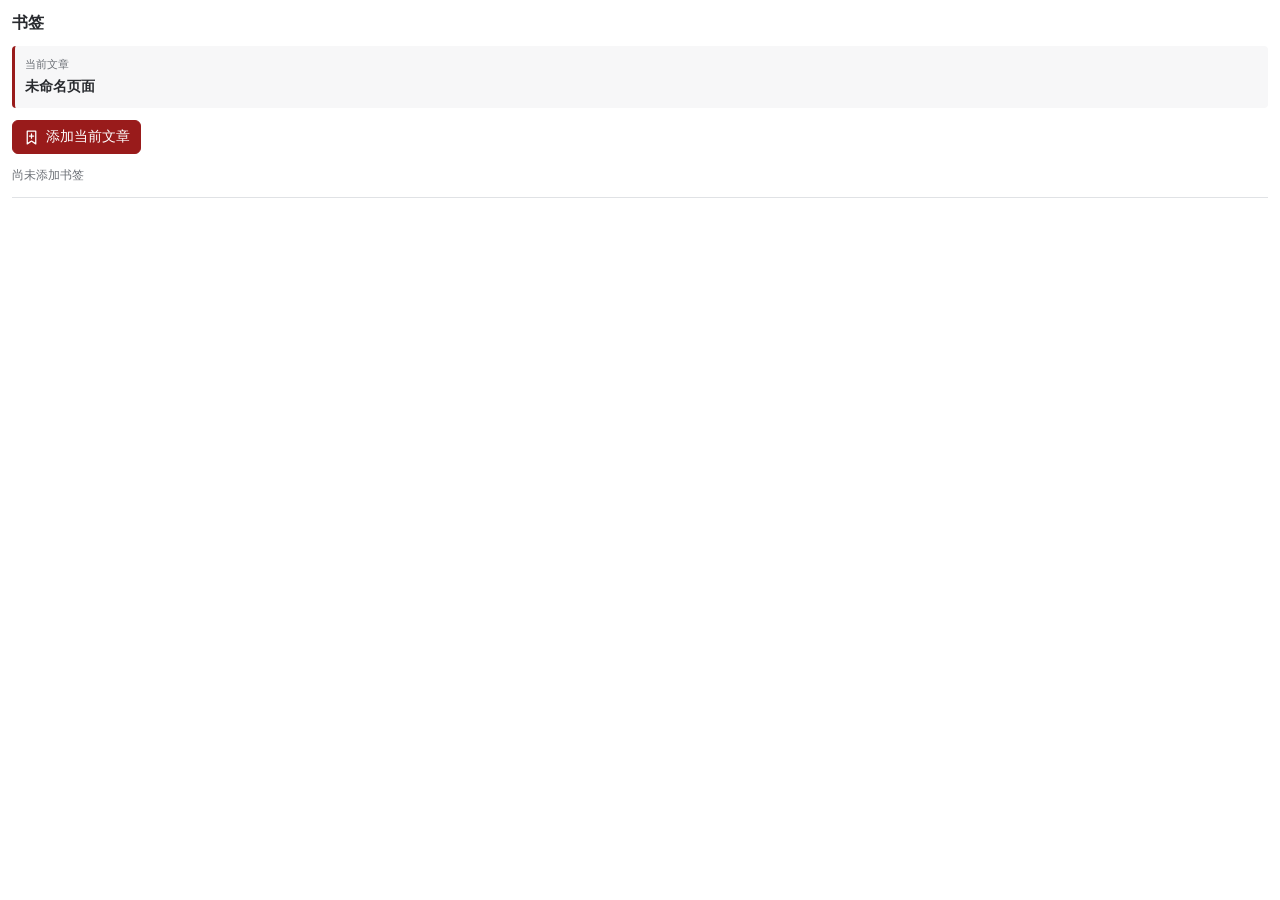
<file: webhelpbookmark.htm>
<!doctype html>
<html lang="zh-CN">
<head>
  <meta charset="utf-8">
  <meta name="viewport" content="width=device-width, initial-scale=1, viewport-fit=cover">
  <title>书签 - ($PROJECTTITLE$)</title>
  <script src="assets/webhelp-prepaint.js" data-webhelp-kind="nav"></script>
  <link rel="stylesheet" href="assets/webhelp-nav.css">
  <script src="assets/webhelp-bookmarks.js" defer></script>
</head>
<body class="nav-page panel-page bookmark-page">
  <main>
    <h1 class="panel-heading">书签</h1>
    <div class="bookmark-current">
      <span class="bookmark-current-label">当前文章</span>
      <strong class="bookmark-current-title" id="currentTopic">正在读取……</strong>
    </div>
    <button class="panel-button panel-button-primary" id="addBookmark" type="button">
      <svg viewBox="0 0 24 24" aria-hidden="true"><path d="M6 3h12v18l-6-4-6 4zM12 7v6M9 10h6"/></svg>
      添加当前文章
    </button>
    <p class="empty-message" id="bookmarkStatus" aria-live="polite"></p>
    <ul class="bookmark-list" id="bookmarkList"></ul>
  </main>
</body>
</html>
</file>
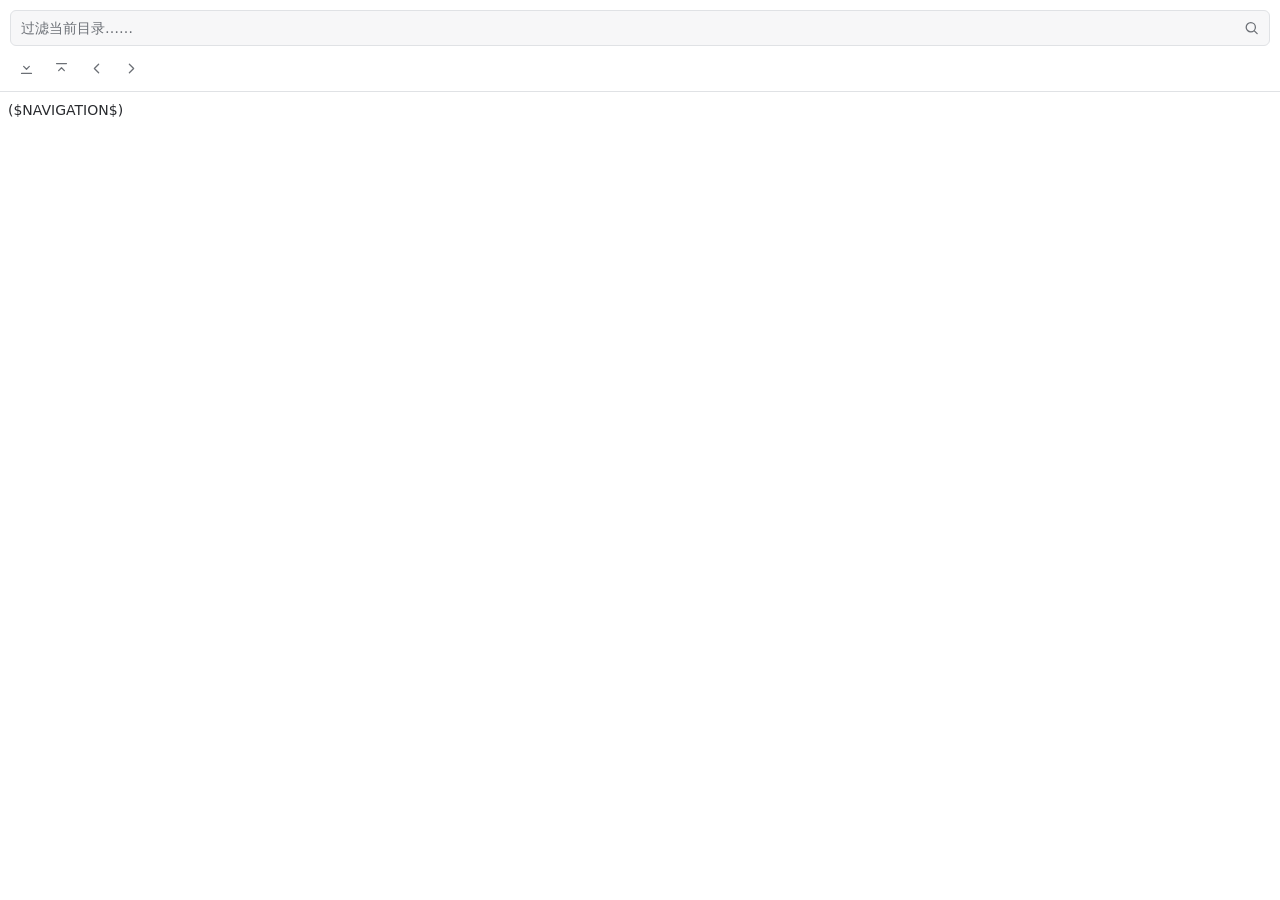
<file: webhelpcontents.htm>
<!doctype html>
<html lang="zh-CN">
<head>
  <meta charset="utf-8">
  <meta name="viewport" content="width=device-width, initial-scale=1, viewport-fit=cover">
  <title>目录 - ($PROJECTTITLE$)</title>
  <script src="assets/webhelp-prepaint.js" data-webhelp-kind="nav"></script>
  <link rel="stylesheet" href="assets/webhelp-nav.css">
  <script src="assets/webhelp-contents.js"></script>
</head>
<body class="nav-page contents-page">
  <section class="contents-tools" aria-label="目录工具">
    <div class="directory-filter">
      <label class="visually-hidden" for="directoryFilter">过滤当前目录</label>
      <input id="directoryFilter" type="search" placeholder="过滤当前目录……" autocomplete="off">
      <svg viewBox="0 0 24 24" aria-hidden="true"><circle cx="11" cy="11" r="6.5"/><path d="m16 16 4 4"/></svg>
    </div>
    <div class="tree-actions">
      <button id="expandSelectedButton" type="button" aria-label="展开当前项" title="展开当前项的下一级">
        <svg viewBox="0 0 24 24" aria-hidden="true"><path d="m8 9 4 4 4-4M5 19h14"/></svg>
      </button>
      <button id="collapseAllButton" type="button" aria-label="全部收起" title="收起所有目录项">
        <svg viewBox="0 0 24 24" aria-hidden="true"><path d="m8 15 4-4 4 4M5 5h14"/></svg>
      </button>
      <button id="previousTopicButton" type="button" aria-label="后退" title="后退">
        <svg viewBox="0 0 24 24" aria-hidden="true"><path d="m15 18-6-6 6-6"/></svg>
      </button>
      <button id="nextTopicButton" type="button" aria-label="前进" title="前进">
        <svg viewBox="0 0 24 24" aria-hidden="true"><path d="m9 18 6-6-6-6"/></svg>
      </button>
      <span class="filter-count" id="filterCount" aria-live="polite"></span>
    </div>
  </section>

  <div class="navigation-scroll" id="navigationScroll">
    <div class="navigation-loading" id="loading">正在生成目录……</div>
    <nav class="navigation-tree" id="navigationTree" aria-label="内容目录">
      ($NAVIGATION$)
    </nav>
  </div>
</body>
</html>
</file>
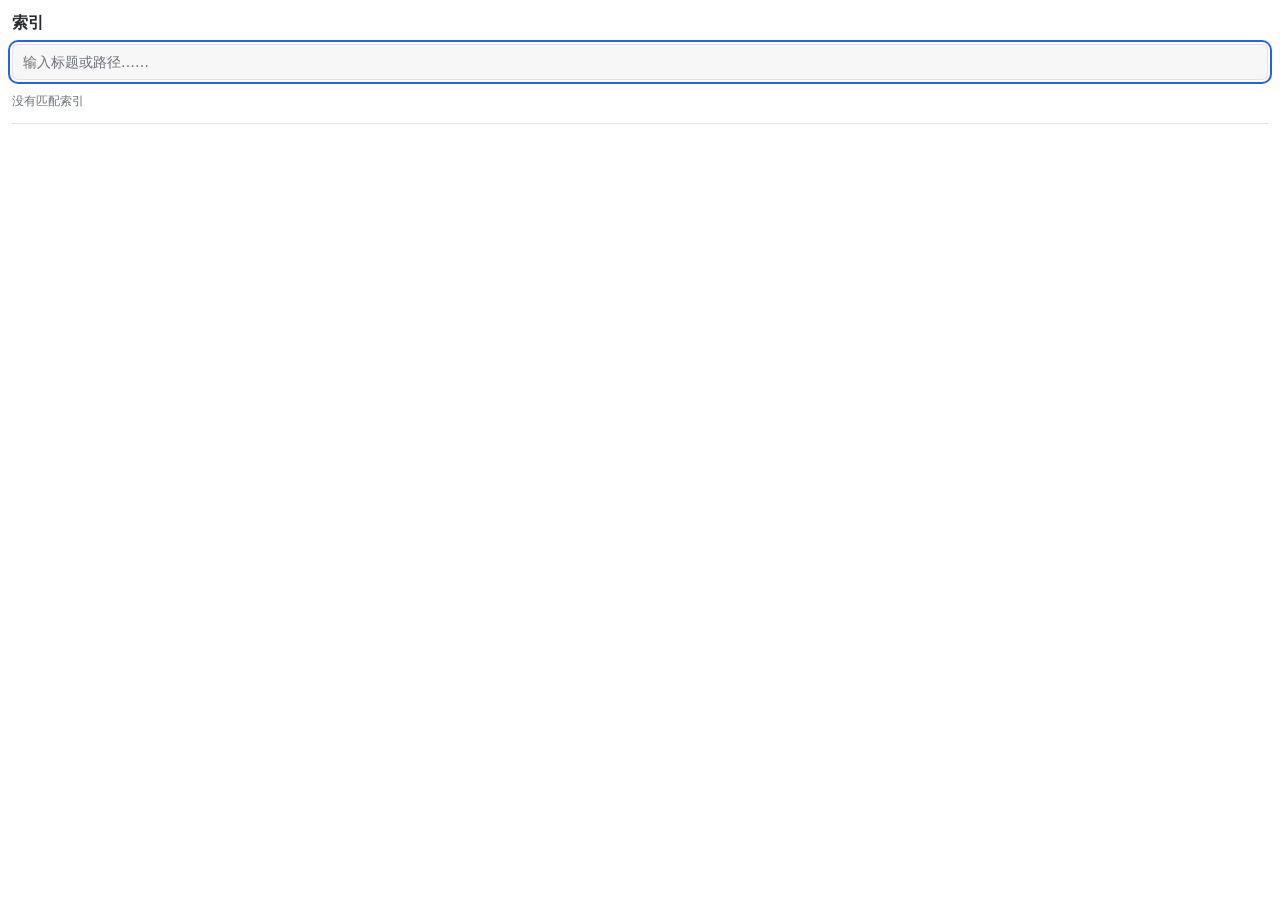
<file: webhelpindex.htm>
<!doctype html>
<html lang="zh-CN">
<head>
  <meta charset="utf-8">
  <meta name="viewport" content="width=device-width, initial-scale=1, viewport-fit=cover">
  <title>索引 - ($PROJECTTITLE$)</title>
  <script src="assets/webhelp-prepaint.js" data-webhelp-kind="nav"></script>
  <link rel="stylesheet" href="assets/webhelp-nav.css">
  <script src="assets/webhelp-index.js" defer></script>
</head>
<body class="nav-page panel-page index-page">
  <main>
    <h1 class="panel-heading">索引</h1>
    <label class="visually-hidden" for="indexFilter">过滤索引</label>
    <input class="panel-input" id="indexFilter" type="search" placeholder="输入标题或路径……" autocomplete="off">
    <p class="panel-description" id="indexStatus" aria-live="polite">正在整理索引……</p>
    <ul class="index-list" id="indexList"></ul>
    <div id="indexSource" hidden>($INDEXLIST$)</div>
  </main>
</body>
</html>
</file>
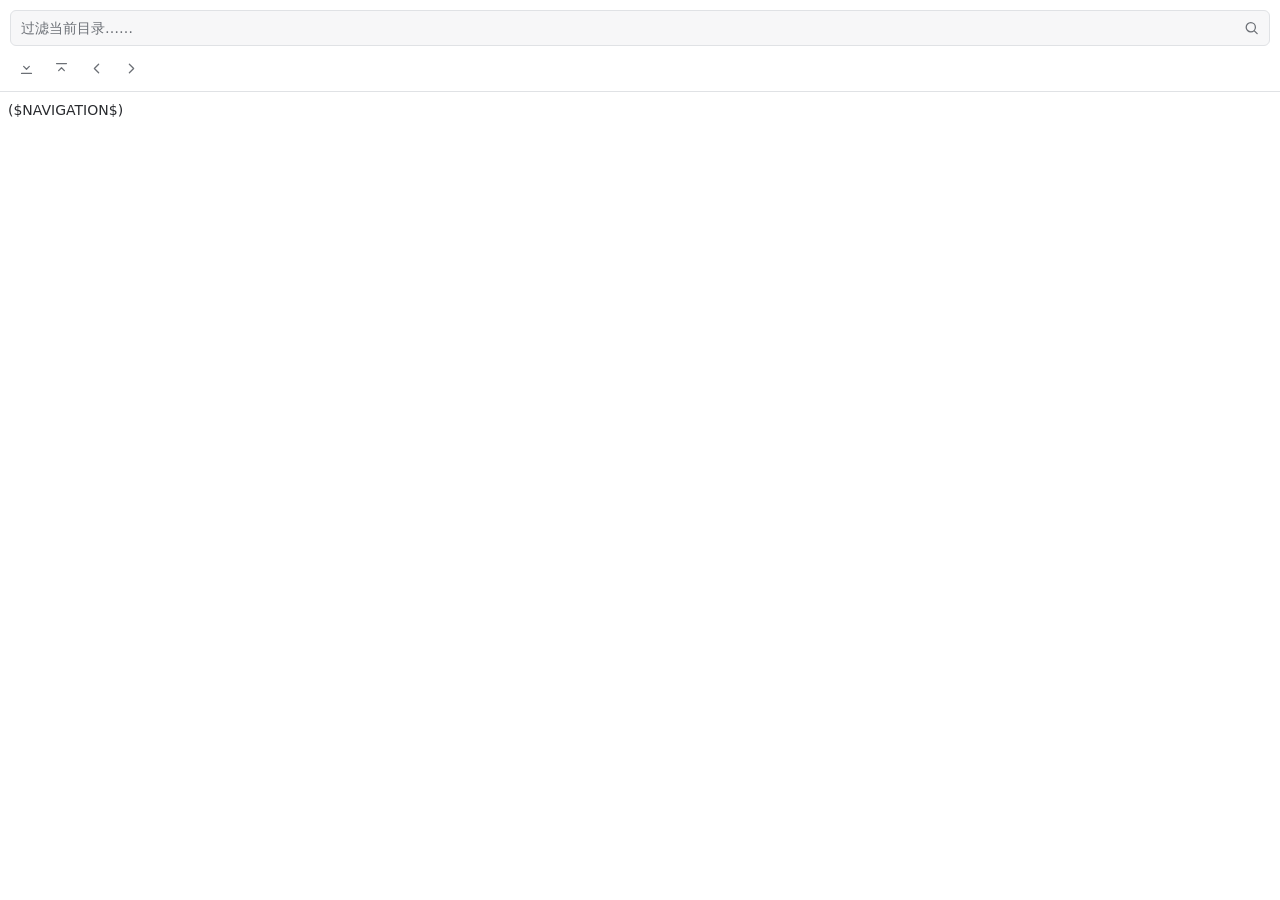
<file: webhelpleft.htm>
<!doctype html>
<html lang="zh-CN">
<head>
  <meta charset="utf-8">
  <meta name="viewport" content="width=device-width, initial-scale=1, viewport-fit=cover">
  <meta http-equiv="refresh" content="0; url=webhelpcontents.htm">
  <title>目录 - ($PROJECTTITLE$)</title>
  <link rel="stylesheet" href="assets/webhelp-compat.css">
</head>
<body>
  <p class="compat-message"><a href="webhelpcontents.htm">打开文档目录</a></p>
</body>
</html>
</file>
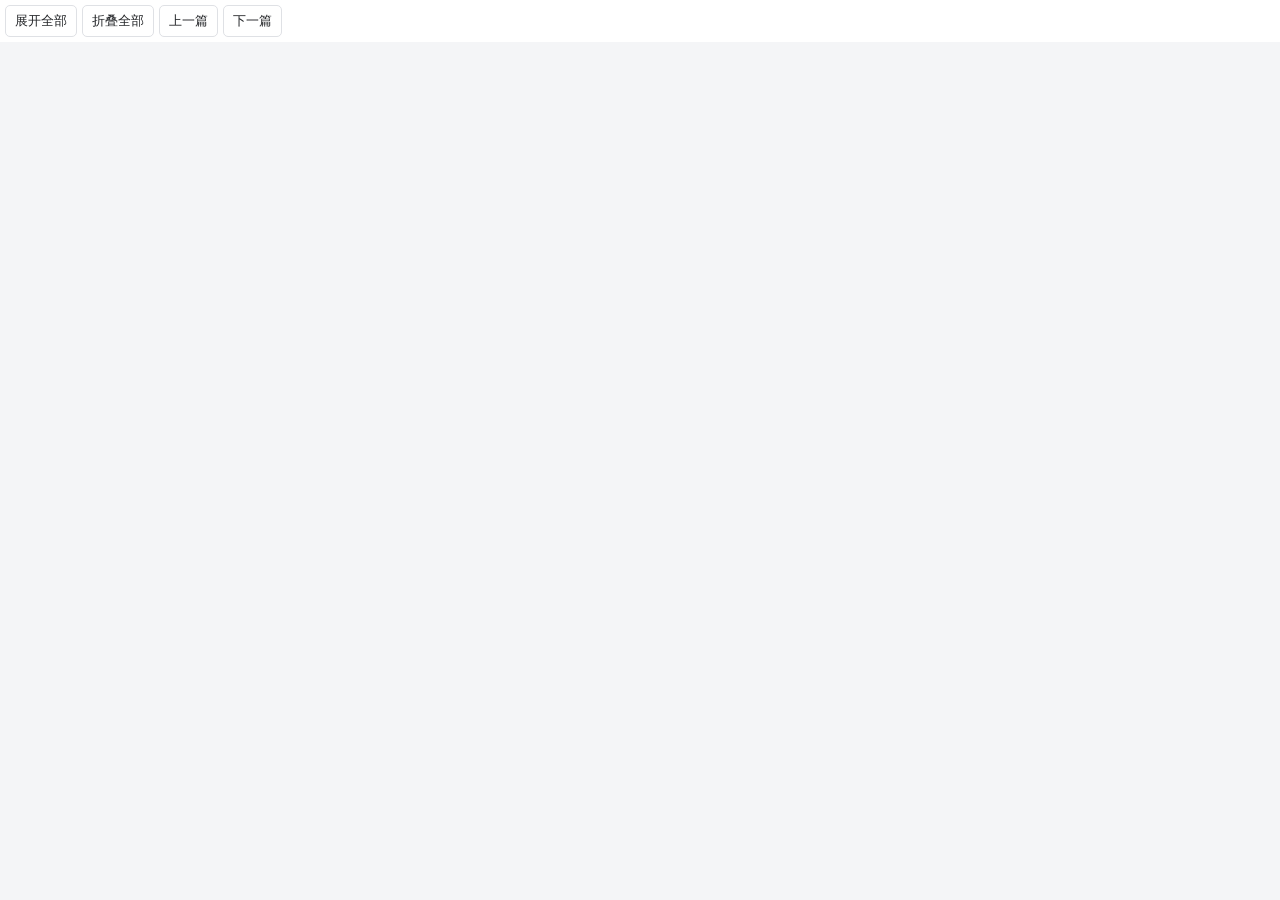
<file: webhelptoolbar.htm>
<!doctype html>
<html lang="zh-CN">
<head>
  <meta charset="utf-8">
  <meta name="viewport" content="width=device-width, initial-scale=1">
  <title>目录工具 - ($PROJECTTITLE$)</title>
  <link rel="stylesheet" href="assets/webhelp-compat.css">
</head>
<body>
  <nav class="compat-toolbar" aria-label="目录工具">
    <button type="button" data-action="showAll">展开全部</button>
    <button type="button" data-action="collapseAll">折叠全部</button>
    <button type="button" data-action="previous">上一篇</button>
    <button type="button" data-action="next">下一篇</button>
  </nav>
  <script>
  (function () {
    "use strict";
    document.querySelector(".compat-toolbar").addEventListener("click", function (event) {
      var button = event.target.closest("button[data-action]");
      if (!button) return;
      try {
        var tree = parent.tree || parent.frames.tree;
        if (!tree) return;
        if (button.dataset.action === "showAll") tree.showAll();
        if (button.dataset.action === "collapseAll") tree.collapseAll();
        if (button.dataset.action === "previous") tree.clickNode(tree.LastSelected - 1);
        if (button.dataset.action === "next") tree.clickNode(tree.LastSelected + 1);
      } catch (error) {}
    });
  })();
  </script>
</body>
</html>
</file>
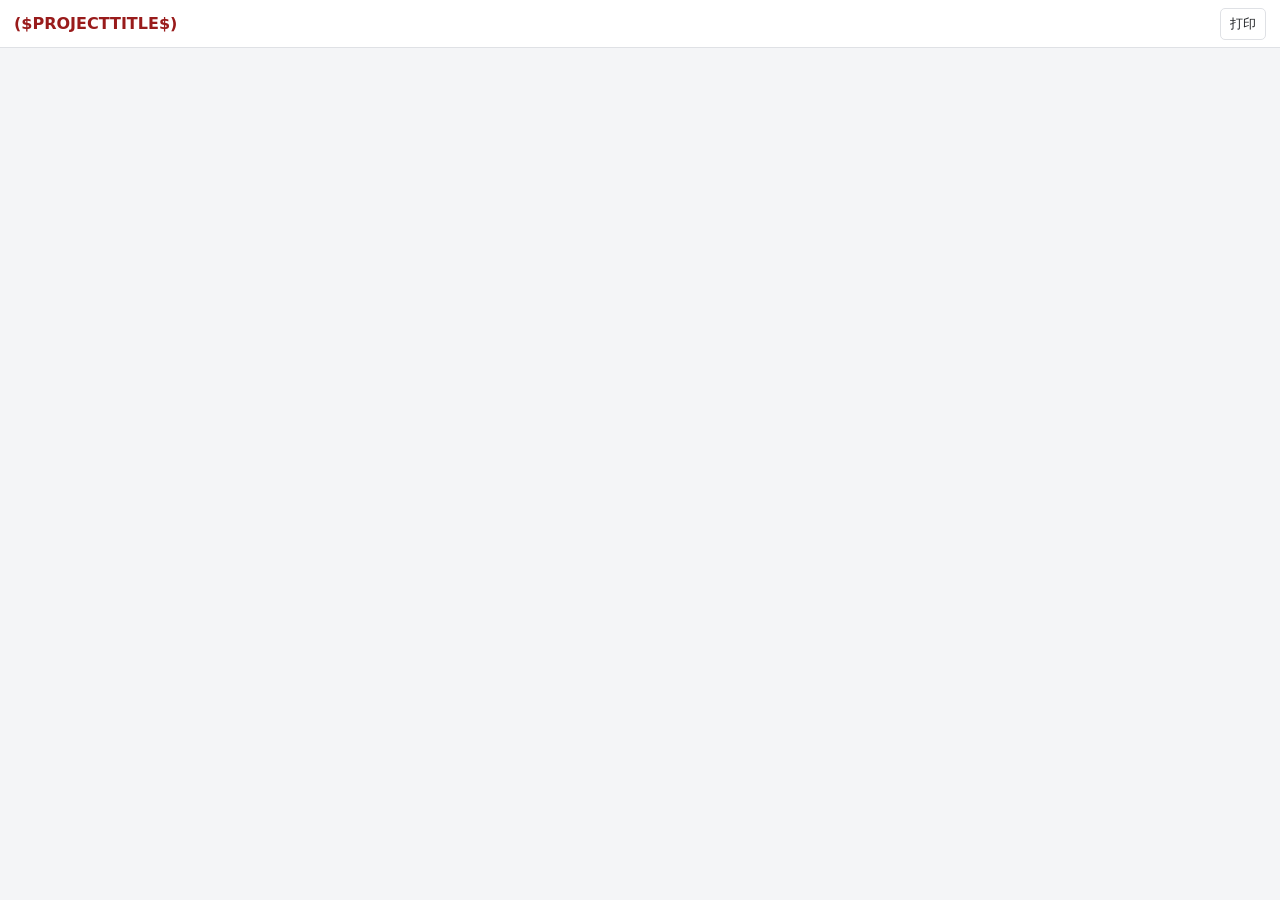
<file: webhelptop.htm>
<!doctype html>
<html lang="zh-CN">
<head>
  <meta charset="utf-8">
  <meta name="viewport" content="width=device-width, initial-scale=1">
  <title>($PROJECTTITLE$)</title>
  <link rel="stylesheet" href="assets/webhelp-compat.css">
</head>
<body>
  <header class="compat-header" style="--legacy-back-color: ($BACKCOLOR$); --legacy-font-color: ($FONTCOLOR$);">
    <span>($PROJECTTITLE$)</span>
    <button id="compatPrint" type="button">打印</button>
  </header>
  <script>
  document.getElementById("compatPrint").addEventListener("click", function () {
    try { parent.main.content.focus(); parent.main.content.print(); } catch (error) { window.print(); }
  });
  </script>
</body>
</html>
</file>
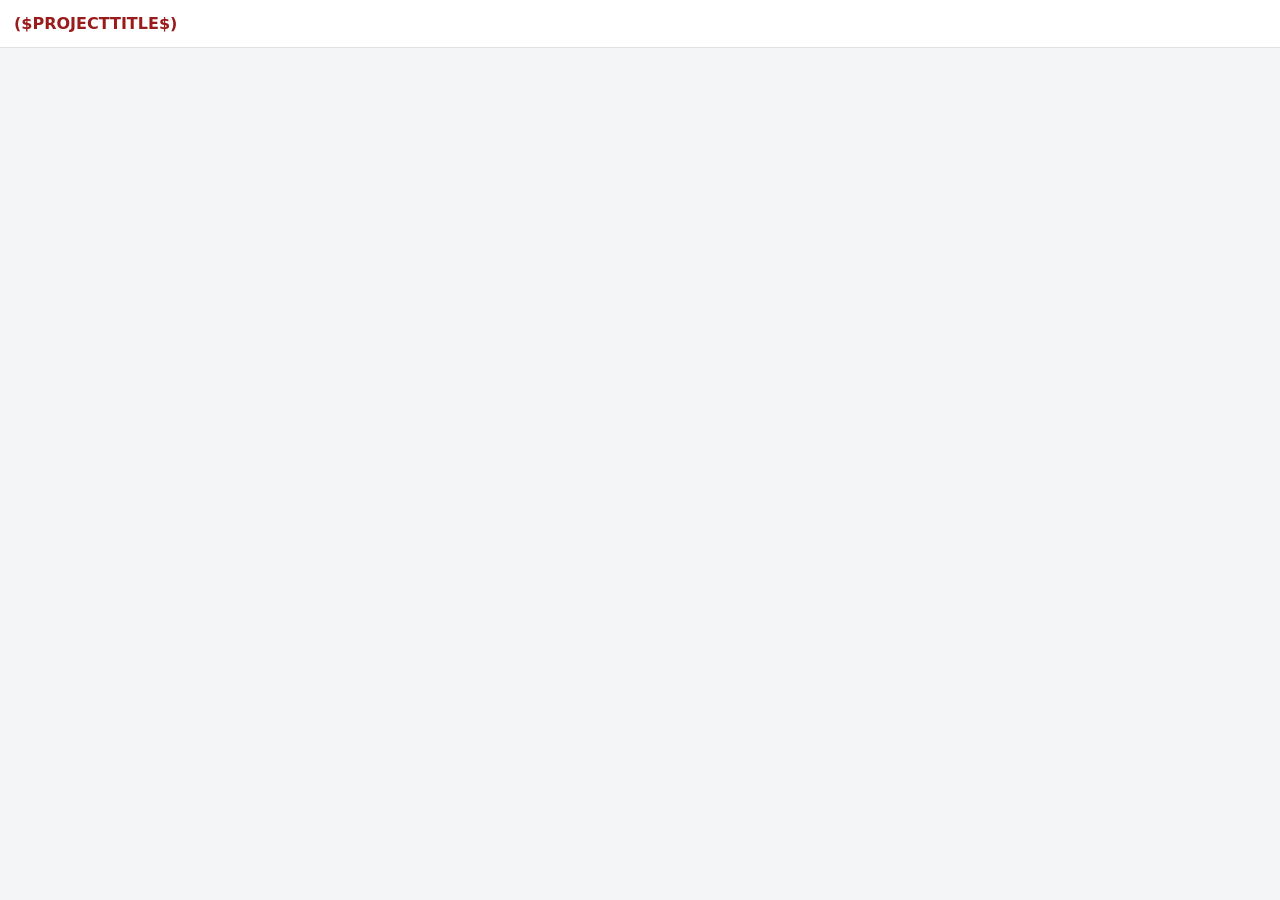
<file: webhelptoph.htm>
<!doctype html>
<html lang="zh-CN">
<head>
  <meta charset="utf-8">
  <meta name="viewport" content="width=device-width, initial-scale=1">
  <title>($PROJECTTITLE$)</title>
  <link rel="stylesheet" href="assets/webhelp-compat.css">
</head>
<body>
  <header class="compat-header" style="--legacy-back-color: ($BACKCOLOR$); --legacy-font-color: ($FONTCOLOR$);">
    <span>($PROJECTTITLE$)</span>
  </header>
</body>
</html>
</file>
<file: assets/webhelp-nav.css>
:root {
  --nav-bg: #ffffff;
  --nav-surface: #f7f7f8;
  --nav-hover: #f0f1f3;
  --nav-text: #292b2f;
  --nav-muted: #6c7076;
  --nav-border: #e0e2e5;
  --nav-accent: #991b1b;
  --nav-accent-soft: #fbeaea;
  --nav-link: #1d5fa7;
  --nav-focus: #2563eb;
  --scrollbar-thumb: rgba(41, 43, 47, 0.26);
  --scrollbar-thumb-hover: rgba(41, 43, 47, 0.42);
  --scrollbar-track: transparent;
  --webhelp-ui-font-size: 14px;
  color-scheme: light;
}

:root[data-webhelp-theme="dark"] {
  --nav-bg: #17191c;
  --nav-surface: #1e2125;
  --nav-hover: #272b30;
  --nav-text: #e7e9ec;
  --nav-muted: #a7acb3;
  --nav-border: #34383e;
  --nav-accent: #df6b6b;
  --nav-accent-soft: #3a2022;
  --nav-link: #72a7e4;
  --nav-focus: #72a7ff;
  --scrollbar-thumb: rgba(231, 233, 236, 0.3);
  --scrollbar-thumb-hover: rgba(231, 233, 236, 0.48);
  --scrollbar-track: transparent;
  color-scheme: dark;
}

html,
body,
* {
  scrollbar-color: var(--scrollbar-thumb) var(--scrollbar-track);
  scrollbar-width: thin;
}

*::-webkit-scrollbar {
  width: 6px;
  height: 6px;
}

*::-webkit-scrollbar-track {
  background: var(--scrollbar-track);
}

*::-webkit-scrollbar-button {
  display: none;
  width: 0;
  height: 0;
}

*::-webkit-scrollbar-thumb {
  min-height: 24px;
  background: var(--scrollbar-thumb);
  border: 1px solid transparent;
  border-radius: 999px;
  background-clip: padding-box;
}

*::-webkit-scrollbar-thumb:hover {
  background: var(--scrollbar-thumb-hover);
}

*::-webkit-scrollbar-corner {
  background: transparent;
}

* {
  box-sizing: border-box;
}

html,
body {
  min-width: 0;
  min-height: 100%;
  margin: 0;
}

html {
  background: #ffffff;
  background: var(--nav-bg);
}

body {
  color: #292b2f;
  background: #ffffff;
  color: var(--nav-text);
  background: var(--nav-bg);
  font-family: "Microsoft YaHei", "PingFang SC", "Noto Sans CJK SC", "Segoe UI", system-ui, sans-serif;
  font-size: var(--webhelp-ui-font-size, 14px);
  line-height: 1.55;
}

button,
input,
select {
  font: inherit;
}

button:focus-visible,
input:focus-visible,
select:focus-visible,
a:focus-visible,
[tabindex]:focus-visible {
  outline: 2px solid var(--nav-focus);
  outline-offset: 2px;
}

.visually-hidden {
  position: absolute;
  width: 1px;
  height: 1px;
  padding: 0;
  margin: -1px;
  overflow: hidden;
  clip: rect(0, 0, 0, 0);
  white-space: nowrap;
  border: 0;
}

button {
  color: inherit;
}

.nav-page {
  min-height: 100vh;
}

.contents-page {
  display: flex;
  flex-direction: column;
  height: 100vh;
  min-height: 0;
  overflow: hidden;
}

.contents-tools {
  flex: 0 0 auto;
  padding: 10px 10px 8px;
  border-bottom: 1px solid var(--nav-border);
}

.directory-filter {
  position: relative;
}

.directory-filter svg {
  position: absolute;
  top: 50%;
  right: 10px;
  width: 17px;
  height: 17px;
  color: var(--nav-muted);
  fill: none;
  stroke: currentColor;
  stroke-width: 1.8;
  stroke-linecap: round;
  transform: translateY(-50%);
  pointer-events: none;
}

.directory-filter input,
.panel-input {
  width: 100%;
  height: 36px;
  padding: 0 34px 0 10px;
  color: var(--nav-text);
  background: var(--nav-surface);
  border: 1px solid var(--nav-border);
  border-radius: 6px;
}

.directory-filter input::placeholder,
.panel-input::placeholder {
  color: var(--nav-muted);
}

.tree-actions {
  display: flex;
  align-items: center;
  gap: 3px;
  margin-top: 7px;
}

.tree-actions button {
  display: inline-grid;
  place-items: center;
  width: 32px;
  height: 30px;
  padding: 0;
  color: var(--nav-muted);
  background: transparent;
  border: 1px solid transparent;
  border-radius: 5px;
  cursor: pointer;
}

.tree-actions button:hover {
  color: var(--nav-text);
  background: var(--nav-hover);
}

.tree-actions svg,
.panel-button svg {
  width: 17px;
  height: 17px;
  fill: none;
  stroke: currentColor;
  stroke-width: 1.8;
  stroke-linecap: round;
  stroke-linejoin: round;
}

.filter-count {
  min-width: 0;
  margin-left: auto;
  overflow: hidden;
  color: var(--nav-muted);
  font-size: 11px;
  text-overflow: ellipsis;
  white-space: nowrap;
}

.navigation-scroll {
  flex: 1 1 auto;
  min-height: 0;
  padding: 8px 8px 24px;
  overflow: auto;
  overscroll-behavior: contain;
  scrollbar-gutter: stable;
  -webkit-overflow-scrolling: touch;
}

.navigation-loading {
  padding: 12px 8px;
  color: var(--nav-muted);
  font-size: 12px;
}

.navigation-tree,
.navigation-tree div {
  font-family: inherit;
  font-size: var(--webhelp-ui-font-size, 14px);
}

.navigation-tree > div {
  min-width: 0;
}

.nav-node {
  position: relative;
  min-width: 0;
}

.nav-node[hidden] {
  display: none;
}

.nav-node > a {
  color: var(--nav-text);
  text-decoration: none;
}

.nav-node > a:first-child:not(:last-of-type),
.nav-node > a.nav-disclosure {
  position: absolute;
  top: 2px;
  left: 0;
  z-index: 2;
  display: grid;
  place-items: center;
  width: 28px;
  height: 28px;
  color: var(--nav-muted);
  border: 1px solid transparent;
  border-radius: 7px;
  cursor: pointer;
  transition: color 120ms ease, background-color 120ms ease, border-color 120ms ease;
}

.nav-node > a:first-child:not(:last-of-type):hover,
.nav-node > a.nav-disclosure:hover {
  color: var(--nav-text);
  background: var(--nav-hover);
  border-color: var(--nav-border);
}

.nav-node > a:first-child:not(:last-of-type) > img,
.nav-node > a.nav-disclosure > img {
  display: none !important;
}

.nav-node > a:first-child:not(:last-of-type)::before,
.nav-node > a.nav-disclosure::before {
  width: 8px;
  height: 8px;
  border-right: 2px solid currentColor;
  border-bottom: 2px solid currentColor;
  content: "";
  transform: translateX(-1px) rotate(-45deg);
  transition: transform 120ms ease;
}

.nav-node > a:first-child:not(:last-of-type)[aria-expanded="true"]::before,
.nav-node > a.nav-disclosure[aria-expanded="true"]::before {
  transform: translate(-1px, -1px) rotate(45deg);
}

.nav-node > a:last-of-type {
  position: relative;
  display: flex;
  align-items: flex-start;
  width: 100%;
  min-height: 32px;
  padding: 5px 7px 5px 32px;
  border-radius: 5px;
  line-height: 1.5;
}

.nav-node > a:last-of-type::before {
  position: absolute;
  top: 9px;
  left: 10px;
  width: 11px;
  height: 13px;
  border: 1.3px solid var(--nav-muted);
  border-radius: 1px;
  content: "";
}

.nav-node > a:last-of-type::after {
  position: absolute;
  top: 11px;
  left: 17px;
  width: 4px;
  height: 4px;
  background: var(--nav-bg);
  border-bottom: 1.3px solid var(--nav-muted);
  border-left: 1.3px solid var(--nav-muted);
  content: "";
}

/* Parent rows use disclosure arrow as their only leading affordance. */
.nav-node > a:first-child:not(:last-of-type) + a:last-of-type::before,
.nav-node > a:first-child:not(:last-of-type) + a:last-of-type::after {
  display: none;
}

.nav-node > a:last-of-type:hover {
  background: var(--nav-hover);
}

.nav-node > a.is-selected,
.nav-node > a:has(.selected) {
  color: var(--nav-accent);
  background: var(--nav-accent-soft);
}

.nav-node > a.is-selected::before,
.nav-node > a:has(.selected)::before {
  border-color: var(--nav-accent);
}

.nav-node > a.is-selected::after,
.nav-node > a:has(.selected)::after {
  border-color: var(--nav-accent);
}

.nav-node > a.is-selected span,
.nav-node > a:has(.selected) span {
  font-weight: 600;
}

.nav-node.bookshelf-focused > a:last-of-type {
  color: var(--nav-accent);
  background: color-mix(in srgb, var(--nav-accent) 9%, var(--nav-surface));
  box-shadow: inset 3px 0 0 var(--nav-accent);
}

.nav-node.bookshelf-focused > a:last-of-type span {
  font-weight: 650;
}

.nav-node > a.is-selected {
  box-shadow: inset 3px 0 var(--nav-accent);
}

.nav-node .p {
  display: none;
}

.nav-node span {
  min-width: 0;
  overflow-wrap: anywhere;
}

.selected,
.unselected {
  padding: 0;
  font-weight: inherit;
}

.panel-page {
  min-height: 100vh;
  padding: 12px 12px calc(24px + env(safe-area-inset-bottom));
}

.panel-heading {
  margin: 0 0 10px;
  font-size: 16px;
  line-height: 1.4;
}

.panel-description,
.empty-message {
  color: var(--nav-muted);
  font-size: 12px;
}

.panel-input {
  padding-right: 10px;
}

.index-list,
.bookmark-list {
  margin: 10px 0 0;
  padding: 0;
  list-style: none;
  border-top: 1px solid var(--nav-border);
}

.index-list li,
.bookmark-list li {
  border-bottom: 1px solid var(--nav-border);
}

.bookmark-list li {
  display: grid;
  grid-template-columns: minmax(0, 1fr) 34px;
  align-items: center;
}

.index-list a,
.bookmark-link {
  display: block;
  width: 100%;
  padding: 9px 8px;
  overflow-wrap: anywhere;
  color: var(--nav-text);
  background: transparent;
  border: 0;
  text-align: left;
  text-decoration: none;
  cursor: pointer;
}

.index-list a:hover,
.bookmark-link:hover,
.index-list a[aria-current="true"],
.bookmark-link[aria-current="true"] {
  color: var(--nav-accent);
  background: var(--nav-accent-soft);
}

.bookmark-remove {
  display: grid;
  place-items: center;
  width: 30px;
  height: 30px;
  padding: 0;
  color: var(--nav-muted);
  background: transparent;
  border: 0;
  border-radius: 5px;
  font-size: 20px;
  line-height: 1;
  cursor: pointer;
}

.bookmark-remove:hover {
  color: var(--nav-accent);
  background: var(--nav-accent-soft);
}

.index-path {
  display: block;
  margin-top: 2px;
  overflow: hidden;
  color: var(--nav-muted);
  font-size: 11px;
  text-overflow: ellipsis;
  white-space: nowrap;
}

.panel-actions {
  display: flex;
  gap: 7px;
  margin-top: 10px;
}

.panel-button {
  display: inline-flex;
  align-items: center;
  justify-content: center;
  gap: 6px;
  min-height: 34px;
  padding: 0 10px;
  color: var(--nav-text);
  background: var(--nav-surface);
  border: 1px solid var(--nav-border);
  border-radius: 6px;
  cursor: pointer;
}

.panel-button:hover {
  background: var(--nav-hover);
}

.panel-button-primary {
  color: #ffffff;
  background: #991b1b;
  border-color: #991b1b;
}

.panel-button-primary:hover {
  background: #7f1515;
}

.bookmark-current {
  margin: 12px 0;
  padding: 10px;
  background: var(--nav-surface);
  border-left: 3px solid var(--nav-accent);
  border-radius: 4px;
}

.bookmark-current-label {
  display: block;
  margin-bottom: 3px;
  color: var(--nav-muted);
  font-size: 11px;
}

.bookmark-current-title {
  display: block;
  overflow: hidden;
  text-overflow: ellipsis;
  white-space: nowrap;
}

#indexSource {
  display: none;
}

/* Maintained API search page is copied from 5echmweb_search at build time. */
body .search-container,
body .results-wrapper {
  margin: 0;
  padding: 12px;
  color: var(--nav-text);
  background: var(--nav-bg);
  border: 0;
  border-radius: 0;
  box-shadow: none;
}

body .search-title {
  color: var(--nav-text);
  font-size: 16px;
}

body #keyword,
body .filter-select {
  color: var(--nav-text);
  background: var(--nav-surface);
  border-color: var(--nav-border);
  border-radius: 6px;
}

body #keyword:focus,
body .filter-select:focus {
  background: var(--nav-bg);
  border-color: var(--nav-focus);
  box-shadow: 0 0 0 2px color-mix(in srgb, var(--nav-focus) 18%, transparent);
}

body .options-row,
body .filter-label,
body .checkbox-label {
  color: var(--nav-muted);
}

body .filter-item {
  min-width: 0;
  flex: 1 1 150px;
}

body .filter-select {
  min-width: 0;
  max-width: 100%;
}

body .checkbox-label input {
  accent-color: var(--nav-accent);
}

body .btn {
  min-height: 34px;
  padding: 7px 10px;
  border-radius: 6px;
}

body .btn-primary {
  color: #ffffff;
  background: #991b1b;
}

body .btn-primary:hover {
  background: #7f1515;
}

body .btn-secondary {
  color: var(--nav-accent);
  background: var(--nav-accent-soft);
}

body .btn-ghost {
  color: var(--nav-link);
}

body .results-wrapper {
  padding-top: 4px;
}

body .results-info {
  color: var(--nav-accent);
  background: var(--nav-accent-soft);
  border-radius: 5px;
}

body .results-list-container {
  border-color: var(--nav-border);
  border-radius: 6px;
}

body .results-header {
  color: var(--nav-muted);
  background: var(--nav-surface);
}

body .results-list {
  max-height: none;
}

body .result-item {
  color: var(--nav-text);
  border-color: var(--nav-border);
}

body .result-item:hover {
  background: var(--nav-hover);
}

body .result-item.selected {
  background: var(--nav-accent-soft);
  border-left-color: var(--nav-accent);
}

body .result-title-text {
  color: var(--nav-text);
}

body .result-rank {
  color: var(--nav-accent);
  background: var(--nav-accent-soft);
}

body .result-meta,
body .empty-state {
  color: var(--nav-muted);
}

body .result-snippet {
  grid-column: 1 / -1;
  margin: 5px 0 0;
  color: var(--nav-muted);
  font-size: 12px;
  line-height: 1.55;
}

body .result-title-text mark,
body .result-snippet mark {
  padding: 0 1px;
  color: inherit;
  background: #fde68a;
}

body .search-help-bubble {
  color: var(--nav-text);
  background: var(--nav-surface);
  border-color: var(--nav-border);
  border-radius: 6px;
}

body .search-help-bubble strong {
  color: var(--nav-accent);
}

@media (max-width: 600px) {
  body .results-header,
  body .preview-tooltip {
    display: none;
  }

  body .result-item {
    display: block;
    padding: 10px 11px;
  }

  body .result-meta {
    margin-top: 5px;
    overflow-wrap: anywhere;
  }

  body .btn-group {
    display: grid;
    grid-template-columns: repeat(2, minmax(0, 1fr));
    gap: 6px;
  }

  body .btn-ghost {
    grid-column: 1 / -1;
  }
}

@media (prefers-reduced-motion: reduce) {
  *,
  *::before,
  *::after {
    scroll-behavior: auto !important;
    transition-duration: 0.01ms !important;
  }
}
</file>
<file: assets/webhelp-compat.css>
:root {
  --compat-sidebar-width: 288px;
  --compat-bg: #f4f5f7;
  --compat-surface: #ffffff;
  --compat-text: #242629;
  --compat-border: #dfe1e5;
  --compat-accent: #991b1b;
  --scrollbar-thumb: rgba(36, 38, 41, 0.26);
  --scrollbar-thumb-hover: rgba(36, 38, 41, 0.42);
  --scrollbar-track: transparent;
  font-family: "Microsoft YaHei", "PingFang SC", "Noto Sans CJK SC", "Segoe UI", system-ui, sans-serif;
}

@media (prefers-color-scheme: dark) {
  :root:not([data-webhelp-theme="light"]) {
    --scrollbar-thumb: rgba(231, 233, 236, 0.3);
    --scrollbar-thumb-hover: rgba(231, 233, 236, 0.48);
  }
}

html[data-webhelp-theme="dark"] {
  --scrollbar-thumb: rgba(231, 233, 236, 0.3);
  --scrollbar-thumb-hover: rgba(231, 233, 236, 0.48);
}

html,
body,
* {
  scrollbar-color: var(--scrollbar-thumb) var(--scrollbar-track);
  scrollbar-width: thin;
}

*::-webkit-scrollbar {
  width: 6px;
  height: 6px;
}

*::-webkit-scrollbar-track {
  background: var(--scrollbar-track);
}

*::-webkit-scrollbar-button {
  display: none;
  width: 0;
  height: 0;
}

*::-webkit-scrollbar-thumb {
  min-height: 24px;
  background: var(--scrollbar-thumb);
  border: 1px solid transparent;
  border-radius: 999px;
  background-clip: padding-box;
}

*::-webkit-scrollbar-thumb:hover {
  background: var(--scrollbar-thumb-hover);
}

*::-webkit-scrollbar-corner {
  background: transparent;
}

* {
  box-sizing: border-box;
}

html,
body {
  width: 100%;
  height: 100%;
  margin: 0;
  overflow: hidden;
  color: #242629;
  background: #f4f5f7;
  color: var(--compat-text);
  background: var(--compat-bg);
}

.compat-layout {
  display: flex;
  height: 100vh;
  display: grid;
  grid-template-columns: var(--compat-sidebar-width) minmax(0, 1fr);
  width: 100%;
  height: 100vh;
  height: 100dvh;
}

.compat-sidebar {
  flex: 0 0 288px;
  min-width: 0;
  min-height: 0;
  background: var(--compat-surface);
  border-right: 1px solid var(--compat-border);
}

.compat-content {
  flex: 1 1 auto;
  min-width: 0;
  min-height: 0;
}

.compat-layout iframe {
  display: block;
  width: 100%;
  height: 100%;
  background: #ffffff;
  background: var(--compat-surface);
  border: 0;
}

.compat-header {
  display: flex;
  align-items: center;
  justify-content: space-between;
  height: 48px;
  padding: 0 14px;
  color: var(--compat-accent);
  background: var(--compat-surface);
  border-bottom: 1px solid var(--compat-border);
  font-weight: 700;
}

.compat-header button,
.compat-toolbar button {
  min-height: 32px;
  padding: 0 9px;
  color: var(--compat-text);
  background: transparent;
  border: 1px solid var(--compat-border);
  border-radius: 5px;
  cursor: pointer;
}

.compat-toolbar {
  display: flex;
  gap: 5px;
  align-items: center;
  min-height: 42px;
  padding: 5px;
  background: var(--compat-surface);
}

.compat-message {
  max-width: 640px;
  margin: 40px auto;
  padding: 16px;
  background: var(--compat-surface);
  border: 1px solid var(--compat-border);
}

@media (max-width: 767px) {
  .compat-layout {
    grid-template-columns: 1fr;
  }

  .compat-sidebar {
    display: none;
  }
}

@media print {
  .compat-sidebar,
  .compat-header,
  .compat-toolbar {
    display: none;
  }

  .compat-layout {
    display: block;
    height: auto;
  }
}
</file>
